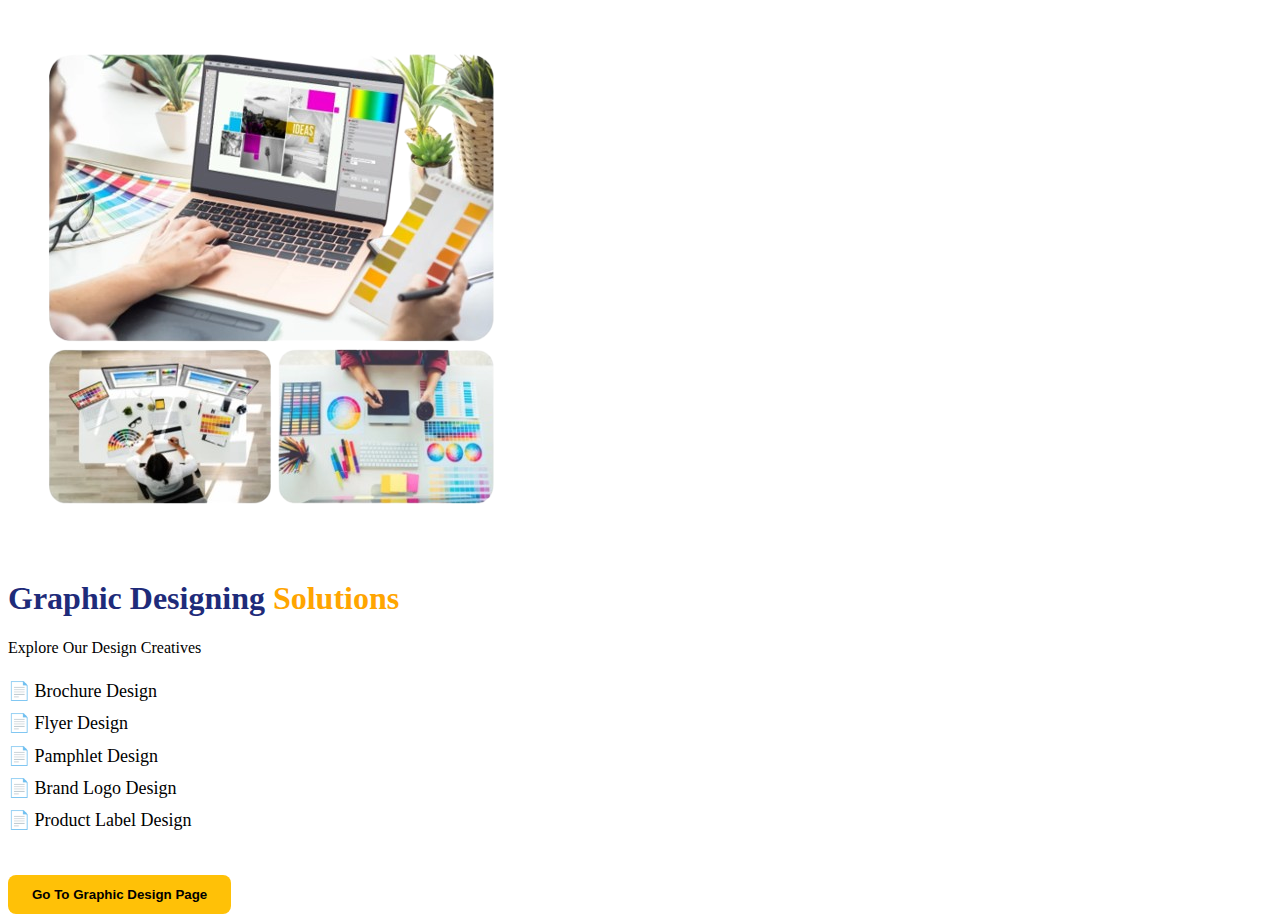
<file: new.html>
<!DOCTYPE html>
<html lang="en">
<head>
    <meta charset="UTF-8">
    <meta name="viewport" content="width=device-width, initial-scale=1.0">
    <title>Document</title>
    <link rel="stylesheet" href="style.css">
</head>
<body>
    <!-- HTML -->
<div class="graphic-section">
  <!-- Left Side: Images -->
  <div class="left-content">
    <img src="pro.png" alt="">
    </div>
  </div>

  <!-- Right Side: Text and List -->
  <div class="right-content">
    <h1>
      <span class="title-bold">Graphic Designing</span>
      <span class="title-highlight">Solutions</span>
    </h1>
    <p>Explore Our Design Creatives</p>
    <ul class="service-list">
      <li>📄 Brochure Design</li>
      <li>📄 Flyer Design</li>
      <li>📄 Pamphlet Design</li>
      <li>📄 Brand Logo Design</li>
      <li>📄 Product Label Design</li>
    </ul>
    <button class="cta-button">Go To Graphic Design Page</button>
  </div>
</div>

</body>
</html>
</file>
<file: style.css>
/* CSS */
.graphic-section {
  display: flex;
  flex-wrap: wrap;
  gap: 30px;
  padding: 20px;
  align-items: flex-start;
}

.left-content,
.right-content {
  flex: 1 1 45%;
  box-sizing: border-box;
}

.main-image {
  width: 100%;
  border-radius: 10px;
  margin-bottom: 10px;
}

.sub-images {
  display: flex;
  gap: 10px;
}

.sub-images img {
  width: 48%;
  border-radius: 10px;
}

.title-bold {
  font-weight: 700;
  color: #1e2b7a;
}

.title-highlight {
  color: orange;
  font-weight: 700;
}

.service-list {
  list-style: none;
  padding: 0;
  font-size: 18px;
  line-height: 1.8;
}

.cta-button {
  margin-top: 20px;
  padding: 12px 24px;
  background-color: #ffc107;
  border: none;
  font-weight: bold;
  border-radius: 8px;
  cursor: pointer;
}

/* Responsive: Stack layout on small screens */
@media (max-width: 768px) {
  .graphic-section {
    flex-direction: column;
  }

  .left-content,
  .right-content {
    flex: 1 1 100%;
  }

  .sub-images {
    flex-direction: column;
  }

  .sub-images img {
    width: 100%;
  }
}
</file>
